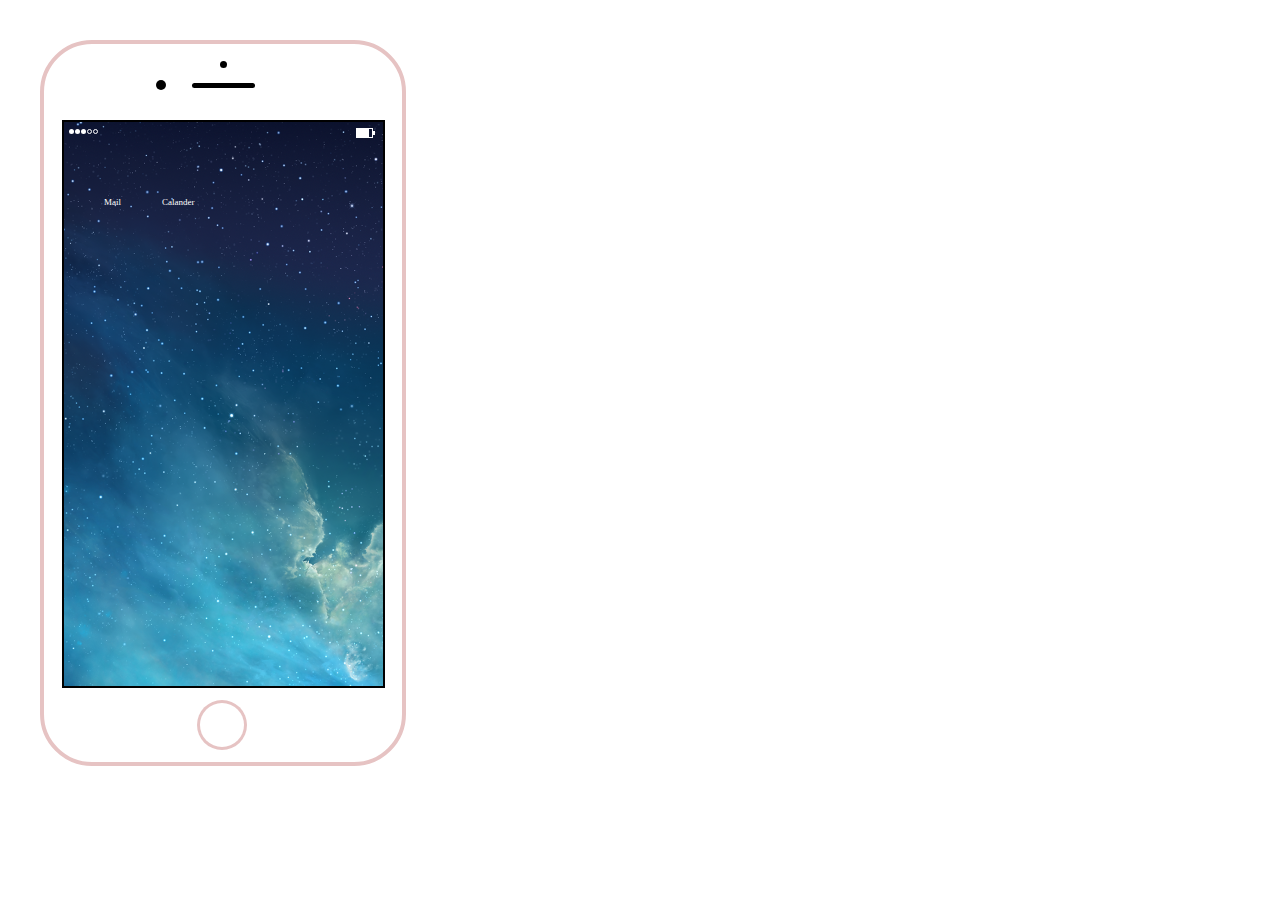
<file: iphone.html>
<html lang="en">
<head>
    <meta charset="UTF-8" />
    <title>mika-iphone</title>
    <link rel="stylesheet" type="text/css" href="./iphone.css">
</head>
<body>
    <div class="iphone">
        <div class="screen"></div>
        <div class="home"></div>
        <div class="home2"></div>
        <div class="camera"></div>
        <div class="microphone"></div>
        <div class="sensor"></div>
        <div class="speaker"></div>
<div class="mail-icon" id="photo"></div>
<div class="mail-icon" id="text"><p>Mail</p></div>

<div class="calander-icon" id="number1"></div> 
<div class="calander-icon" id="number2"><p>Calander</p></div>       
     
<div class="signa" id="circle"></div>
<div class="signa" id="circle1"></div>
<div class="signa" id="circle2"></div>
<div class="signa" id="circle3"></div>
<div class="signa" id="circle4"></div>

<div class="battery" id="box1"></div>
<div class="battery" id="box2"></div>
<div class="battery" id="box3"></div>
    </div>
</body>
</html>
</file>
<file: iphone.css>
*{
    box-sizing: border-box;

}

html, body{
    margin:0;
    padding:0;
}

  
.iphone{
    margin:40px;
    border: 4px solid;
    border-color: #E6C3C3;
    width: 366px;
    height: 726px;
    background-image: //url(http://d3d71ba2asa5oz.cloudfront.net/12015576/images/iphone%207%20plus%20rose%20gold%20generic%20front_41117.jpg);
    background-size: 800px;
    background-repeat: no-repeat;
    background-position: -223px -37px;
    border-radius: 52px;
    
}

.camera{
    position:absolute;
    width: 10px;
    height: 10px;
    border-radius:50%;
    background: #000;
    top: 80px;
    left: 156px;
}

.microphone{
    position:absolute;
    width: 7px;
    height: 7px;
    border-radius:50%;
    background: #000;
    top: 61px;
    left: 220px
}

.screen{
    position:absolute;
    margin: 59px;
    width: 323px;
    height: 568px;
    left: 3px;
    top: 61px;
    background-image: url(./image/iphone-bg.png);
    border: 2px solid;
    border-color: black;
}

.home2{
    position:absolute;
    width: 44px;
    height: 44px;
    border-radius:99em;
    top: 703px;
    left: 200px;
    background: white;
}


.home{
    position:absolute;
    width: 50px;
    height: 50px;
    border-radius:99em;
    top: 700px;
    left: 197px;
    background: #E6C3C3;
}



.speaker{
  position:absolute;
  width: 63px;
  height: 5px;
  background: black;
  top: 83px;
  left: 192px;
  -moz-border-radius: 500px;
  -webkit-border-radius: 500px;
  border-radius: 500px;
  
}

#photo{
    position:absolute;
    left: 88px;
    top: 150px;
    background-size: 55px;
    background-image: url(http://tripletsisters.files.wordpress.com/2013/11/ios-7-mail-icon-pn.png?w=514&h=514);
    width: 55px;
    height: 55px;
    background-repeat: no-repeat;
    background-position: center;
    border-radius: 17px;
}

#text{
  position:absolute;
  left: 104px;
  top: 188px;
  color:white ;
  font-size: 9px;
}

#number1{
  position:absolute;
    left: 165px;
    top: 155px;
    background-size: 55px;
    background-image: url(http://i.imgur.com/0CU2EGE.png);
    width: 45px;
    height: 45px;
    background-repeat: no-repeat;
    background-position: center;
    border-radius: 9px;
}

#number2{
   position:absolute;
   left: 162px;
   top: 188px;
   color: white ;
   font-size: 9px;
  
}




#circle {
    position:absolute;
    left: 69px;
    top: 129px;
    background: white;
    width: 5px;
    height: 5px;
    border-radius: 50%;
}

#circle1{
    position:absolute;
    left: 75px;
    top: 129px;
    background: white;
    width: 5px;
    height: 5px;
    border-radius: 50%;
}

#circle2{
    position:absolute;
    left: 81px;
    top: 129px;
    background: white;
    width: 5px;
    height: 5px;
    border-radius: 50%;
}

#circle3{
    position:absolute;
    left: 87px;
    border: 1px solid;
    border-color: white;
    top: 129px;
    width: 5px;
    height: 5px;
    border-radius: 50%;
}

#circle4{
    position:absolute;
    left: 93px;
    border: 1px solid;
    border-color: white;
    top: 129px;
    width: 5px;
    height: 5px;
    border-radius: 50%;
}

#box1{
   position:absolute;
   border: 1px solid;
   border-color: white;
   left: 356px;
   top: 128px;
   width: 17px;
   height: 10px;
}

#box2{
   position:absolute;
   border: 1px solid;
   border-color: white;
   left: 356px;
   top: 128px;
   width: 13px;
   height: 10px;
   background-color: white;
}

#box3{
   position:absolute;
   left: 372px;
   top: 131px;
   width: 3px;
   height: 4px;
   background-color: white;
}
</file>
